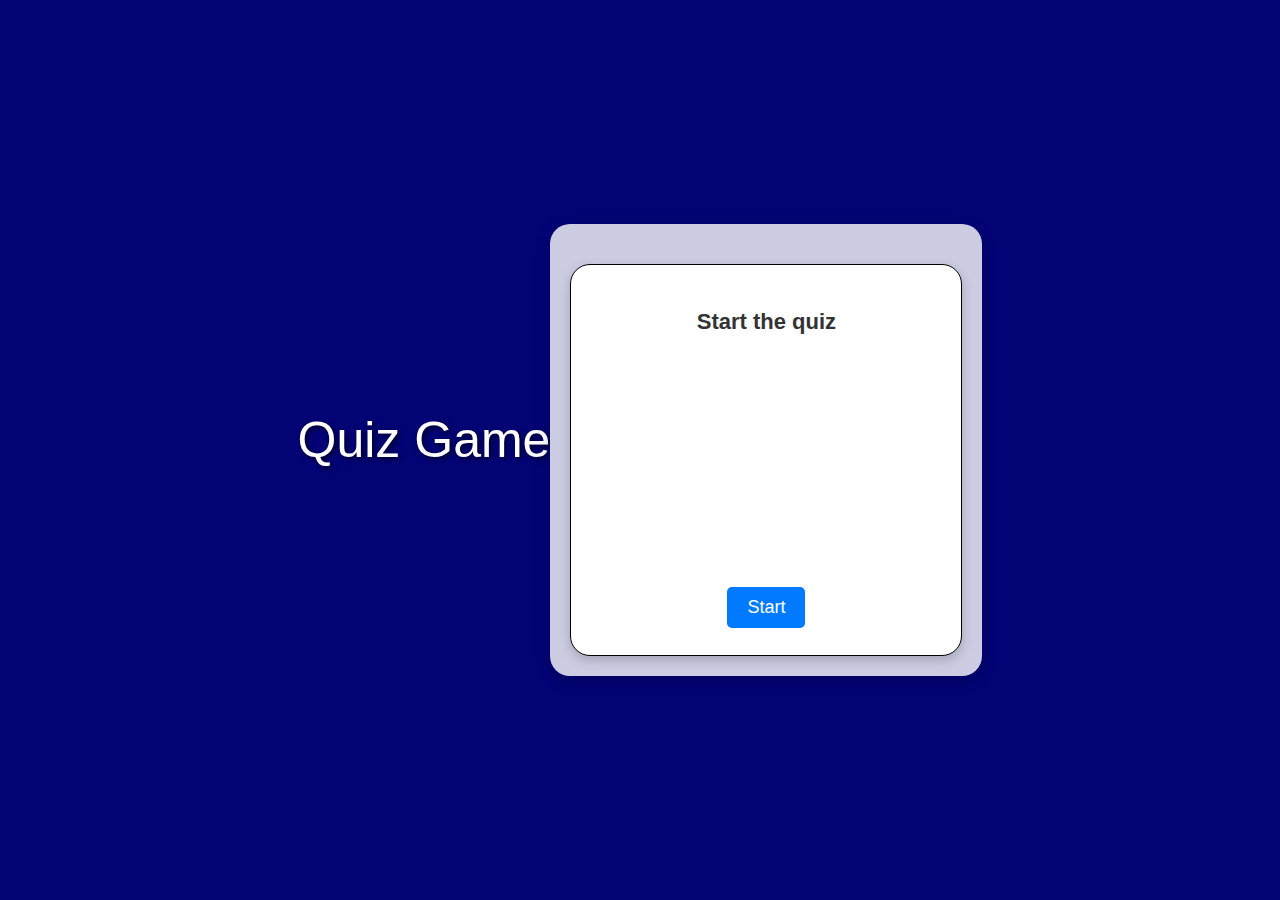
<file: index.html>
<!DOCTYPE html>
<html lang="en">
<head>
    <meta charset="UTF-8">
    <meta name="viewport" content="width=device-width, initial-scale=1.0">
    <title>Interactive Quiz</title>
    <link rel="stylesheet" href="style.css">
</head>
<body>
    <div id="header">Quiz Game</div>
    <div id="mainblock"> 
        <div id="quizblock">
            <div id="question">Start the quiz</div>
            <div id="option1" class="option">Shark</div>
            <div id="option2" class="option">Blue Whale</div>
            <div id="option3" class="option">Elephant</div>
            <div id="option4" class="option">Giraffe</div>
            <div id="buttonbox">
                <button id="next">Start</button>
            </div>
        </div>
    </div>
    <script src="script.js"></script>
</body>
</html>
</file>
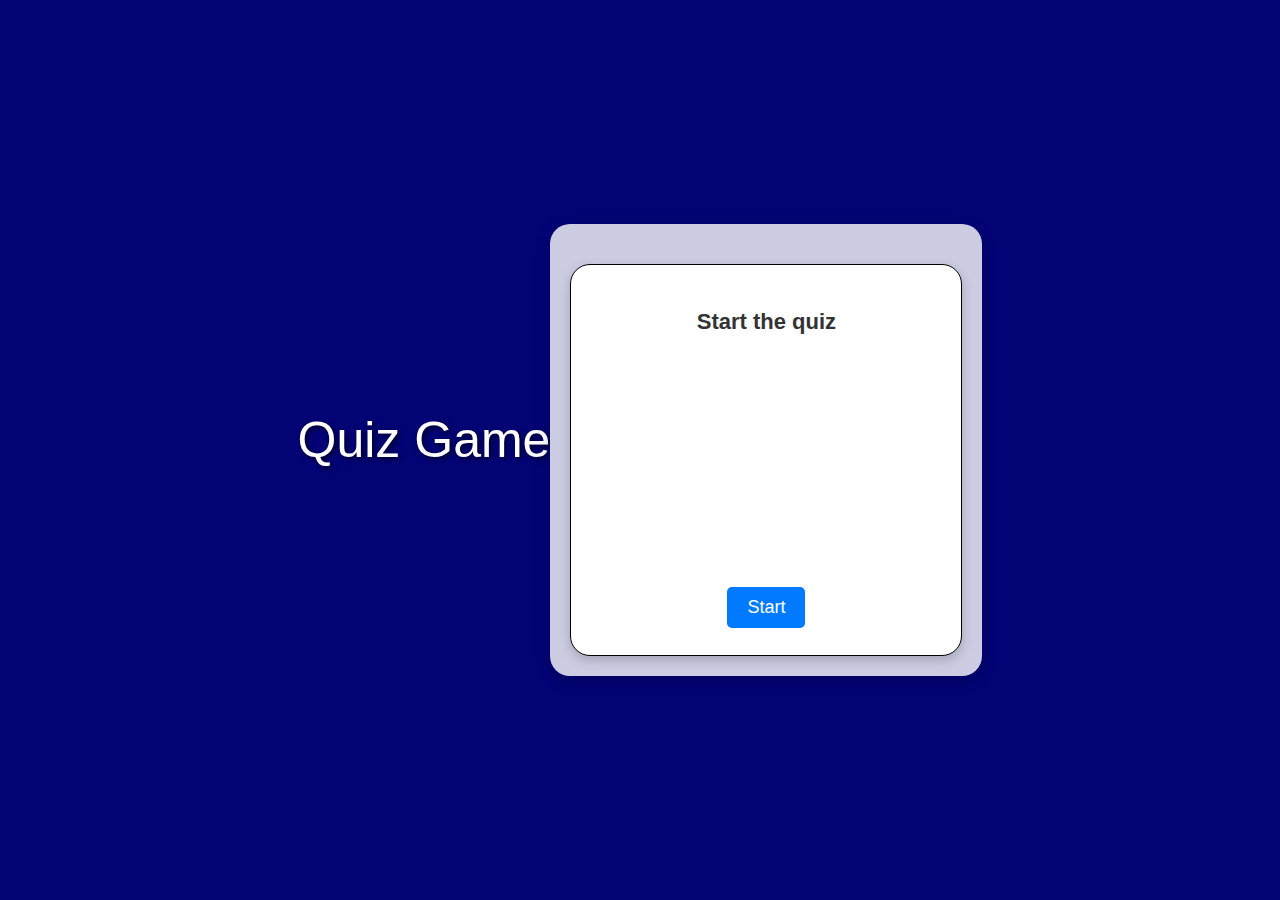
<file: Quiz.html>
<!DOCTYPE html>
<html lang="en">
<head>
    <meta charset="UTF-8">
    <meta name="viewport" content="width=device-width, initial-scale=1.0">
    <title>Interactive Quiz</title>
    <link rel="stylesheet" href="quiz.css">
</head>
<body>
    <div id="header">Quiz Game</div>
    <div id="mainblock"> 
        <div id="quizblock">
            <div id="question">Start the quiz</div>
            <div id="option1" class="option">Shark</div>
            <div id="option2" class="option">Blue Whale</div>
            <div id="option3" class="option">Elephant</div>
            <div id="option4" class="option">Giraffe</div>
            <div id="buttonbox">
                <button id="next">Start</button>
            </div>
        </div>
    </div>
    <script src="Quiz.js"></script>
</body>
</html>
</file>
<file: style.css>
body {
    background-color: rgb(3, 3, 117);
    font-family: 'Arial', sans-serif;
    margin: 0;
    padding: 0;
    height: 100vh;
    display: flex;
    justify-content: center;
    align-items: center;
    animation: backgroundAnimation 10s infinite alternate;
}

@keyframes backgroundAnimation {
    0% {
        background-color: rgb(3, 3, 117);
    }
    50% {
        background-color: rgb(20, 20, 255);
    }
    100% {
        background-color: rgb(3, 3, 117);
    }
}

#header {
    font-size: 50px;
    text-align: center;
    color: white;
    text-shadow: 2px 2px 5px rgba(0, 0, 0, 0.7);
    margin-bottom: 20px;
    animation: headerAnimation 3s ease-in-out;
}

@keyframes headerAnimation {
    0% {
        transform: scale(0.8);
        opacity: 0;
    }
    100% {
        transform: scale(1);
        opacity: 1;
    }
}

#mainblock {
    display: flex;
    justify-content: center;
    text-align: center;
    padding: 20px;
    background-color: rgba(255, 255, 255, 0.8);
    border-radius: 20px;
    box-shadow: 0 5px 15px rgba(0, 0, 0, 0.2);
}

#quizblock {
    border: 0.5px solid black;
    height: 350px;
    width: 350px;
    margin-top: 20px;
    text-align: left;
    background-color: white;
    border-radius: 20px;
    padding: 20px;
    box-shadow: 0 4px 12px rgba(0, 0, 0, 0.2);
}

#question {
    margin-top: 24px;
    text-align: center;
    font-size: 22px;
    color: #333;
    font-weight: bold;
}

.option {
    border: 1px solid #ddd;
    width: 200px;
    margin-top: 15px;
    padding: 10px;
    background-color: #f9f9f9;
    border-radius: 10px;
    cursor: pointer;
    text-align: center;
    font-size: 18px;
    transition: all 0.3s ease;
    box-shadow: 0 3px 6px rgba(0, 0, 0, 0.1);
    visibility: hidden;  /* Keep options hidden initially */
    transform: scale(1);  /* Initial scale */
}

.option:hover {
    background-color: #006400; /* Dark Green on hover */
}

.option:active {
    transform: scale(1.1);  /* Option enlarges when clicked */
}

#option1, #option2, #option3, #option4 {
    display: block;  /* Ensure options are block level */
}

.option.visible {
    visibility: visible; /* Make options visible when class 'visible' is added */
}

#next {
    margin-top: 20px;
    padding: 10px 20px;
    background-color: #007bff;
    color: white;
    border: none;
    border-radius: 5px;
    cursor: pointer;
    font-size: 18px;
    transition: all 0.3s ease;
}

#next:hover {
    background-color: #0056b3;
    transform: scale(1.1);
}

#buttonbox {
    display: flex;
    align-items: center;
    justify-content: center;
}

@media (max-width: 600px) {
    #quizblock {
        width: 80%;
    }

    #question {
        font-size: 20px;
    }

    .option {
        width: 90%;
        font-size: 16px;
    }
}
</file>
<file: quiz.css>
body {
    background-color: rgb(3, 3, 117);
    font-family: 'Arial', sans-serif;
    margin: 0;
    padding: 0;
    height: 100vh;
    display: flex;
    justify-content: center;
    align-items: center;
    animation: backgroundAnimation 10s infinite alternate;
}

@keyframes backgroundAnimation {
    0% {
        background-color: rgb(3, 3, 117);
    }
    50% {
        background-color: rgb(20, 20, 255);
    }
    100% {
        background-color: rgb(3, 3, 117);
    }
}

#header {
    font-size: 50px;
    text-align: center;
    color: white;
    text-shadow: 2px 2px 5px rgba(0, 0, 0, 0.7);
    margin-bottom: 20px;
    animation: headerAnimation 3s ease-in-out;
}

@keyframes headerAnimation {
    0% {
        transform: scale(0.8);
        opacity: 0;
    }
    100% {
        transform: scale(1);
        opacity: 1;
    }
}

#mainblock {
    display: flex;
    justify-content: center;
    text-align: center;
    padding: 20px;
    background-color: rgba(255, 255, 255, 0.8);
    border-radius: 20px;
    box-shadow: 0 5px 15px rgba(0, 0, 0, 0.2);
}

#quizblock {
    border: 0.5px solid black;
    height: 350px;
    width: 350px;
    margin-top: 20px;
    text-align: left;
    background-color: white;
    border-radius: 20px;
    padding: 20px;
    box-shadow: 0 4px 12px rgba(0, 0, 0, 0.2);
}

#question {
    margin-top: 24px;
    text-align: center;
    font-size: 22px;
    color: #333;
    font-weight: bold;
}

.option {
    border: 1px solid #ddd;
    width: 200px;
    margin-top: 15px;
    padding: 10px;
    background-color: #f9f9f9;
    border-radius: 10px;
    cursor: pointer;
    text-align: center;
    font-size: 18px;
    transition: all 0.3s ease;
    box-shadow: 0 3px 6px rgba(0, 0, 0, 0.1);
    visibility: hidden;  /* Keep options hidden initially */
    transform: scale(1);  /* Initial scale */
}

.option:hover {
    background-color: #006400; /* Dark Green on hover */
}

.option:active {
    transform: scale(1.1);  /* Option enlarges when clicked */
}

#option1, #option2, #option3, #option4 {
    display: block;  /* Ensure options are block level */
}

.option.visible {
    visibility: visible; /* Make options visible when class 'visible' is added */
}

#next {
    margin-top: 20px;
    padding: 10px 20px;
    background-color: #007bff;
    color: white;
    border: none;
    border-radius: 5px;
    cursor: pointer;
    font-size: 18px;
    transition: all 0.3s ease;
}

#next:hover {
    background-color: #0056b3;
    transform: scale(1.1);
}

#buttonbox {
    display: flex;
    align-items: center;
    justify-content: center;
}

@media (max-width: 600px) {
    #quizblock {
        width: 80%;
    }

    #question {
        font-size: 20px;
    }

    .option {
        width: 90%;
        font-size: 16px;
    }
}
</file>
